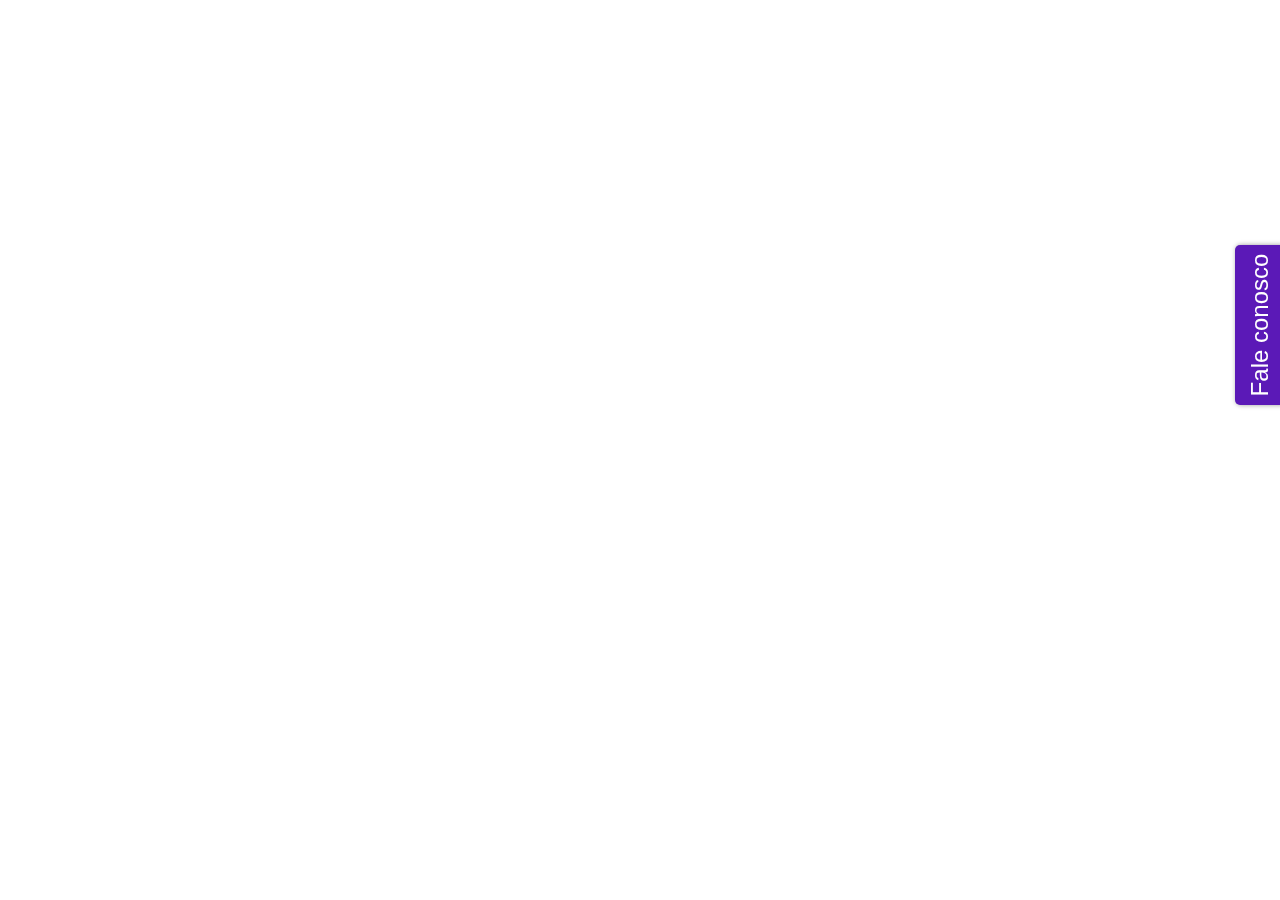
<file: button-1/index.html>
<!-- <!DOCTYPE html> -->
<html lang="pt-br">
  <head>
    <meta charset="UTF-8" />
    <meta http-equiv="X-UA-Compatible" content="IE=edge" />
    <meta name="viewport" content="width=device-width, initial-scale=1.0" />
    <title>Document</title>
    <link rel="stylesheet" href="style.css" />
  </head>
  <body>
    <div class="btFale">
      <button class="main"></button>
      <ul>
        <li>
          <button id="opcao1">Botão - 1</button>
        </li>
        <li>
          <button id="opcao2">Botão - 2</button>
        </li>
      </ul>
    </div>

    <!--  -->

    <!--  -->
    <script src="main.js"></script>
  </body>
</html>
</file>
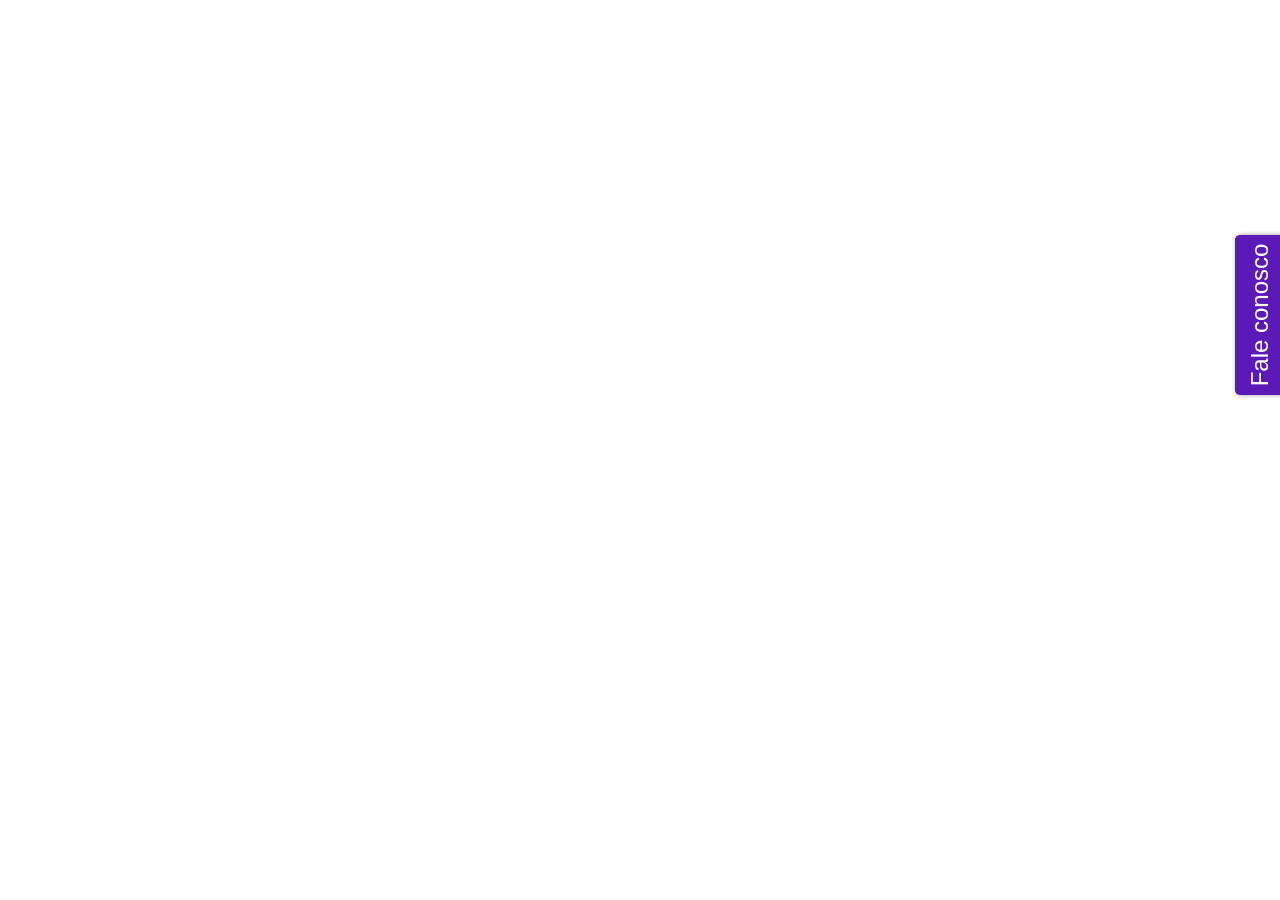
<file: button-2/index.html>
<html lang="pt-br">
  <head>
    <meta charset="UTF-8" />
    <meta http-equiv="X-UA-Compatible" content="IE=edge" />
    <meta name="viewport" content="width=device-width, initial-scale=1.0" />
    <title>Document</title>
    <link rel="stylesheet" href="style.css" />
  </head>
  <body>
    <div class="btFale">
      <button class="main"></button>
      <div>
        <a href="http://" target="_blank" rel="noopener noreferrer">Opção-1</a>
        <a href="http://" target="_blank" rel="noopener noreferrer">Opção-2</a>
      </div>
    </div>

    <script src="main.js"></script>
  </body>
</html>
</file>
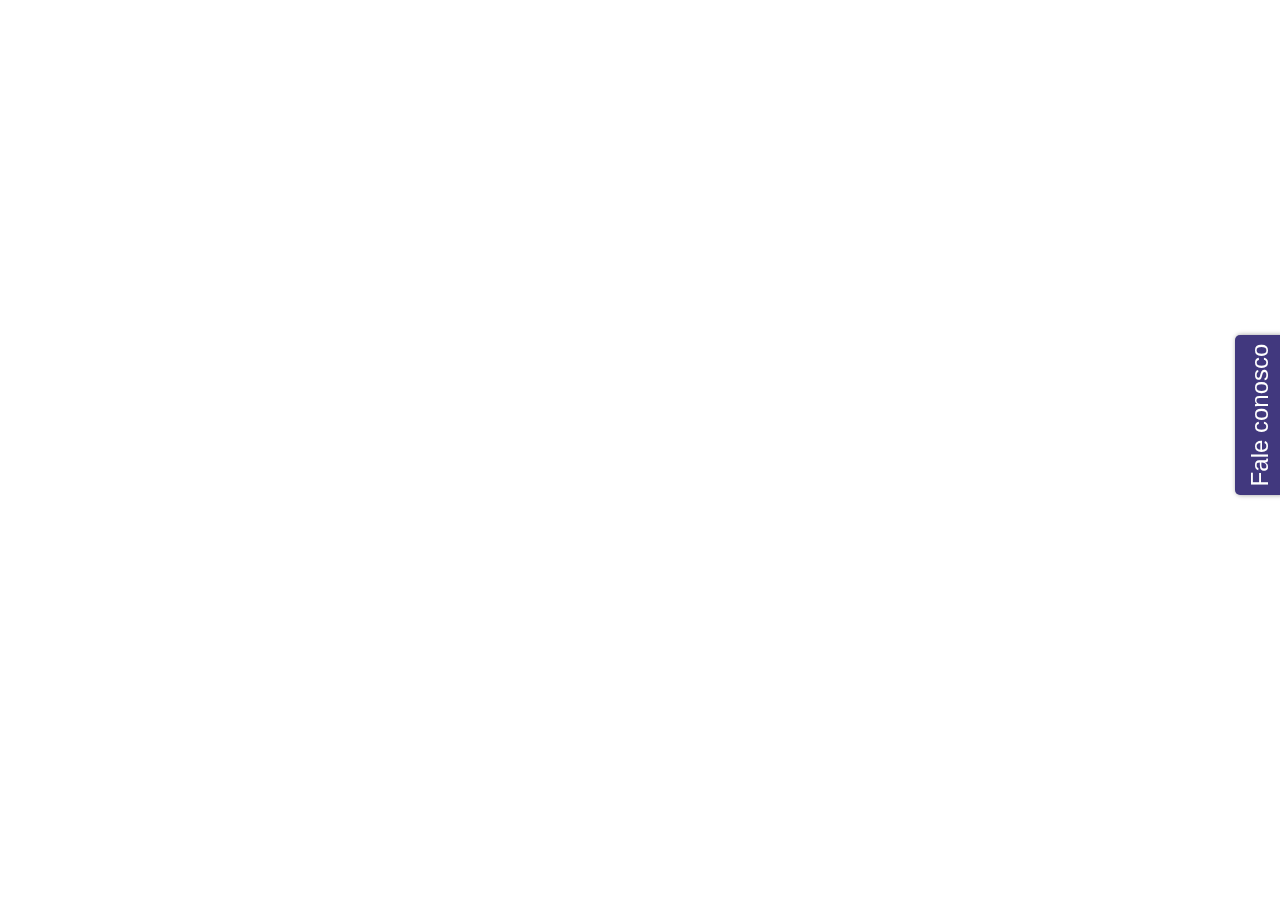
<file: button-3/index.html>
<html lang="pt-br">
  <head>
    <meta charset="UTF-8" />
    <meta http-equiv="X-UA-Compatible" content="IE=edge" />
    <meta name="viewport" content="width=device-width, initial-scale=1.0" />
    <title>Document</title>
    <link rel="stylesheet" href="style.css" />
  </head>
  <body>
    <div class="btFale">
      <button class="main"></button>
      <div>
        <a href="http://" target="_blank" rel="noopener noreferrer">Opção-1</a>
        <a href="http://" target="_blank" rel="noopener noreferrer">Opção-2</a>
      </div>
    </div>

    <!--  -->

    <!--  -->

    <script src="main.js"></script>
  </body>
</html>
</file>
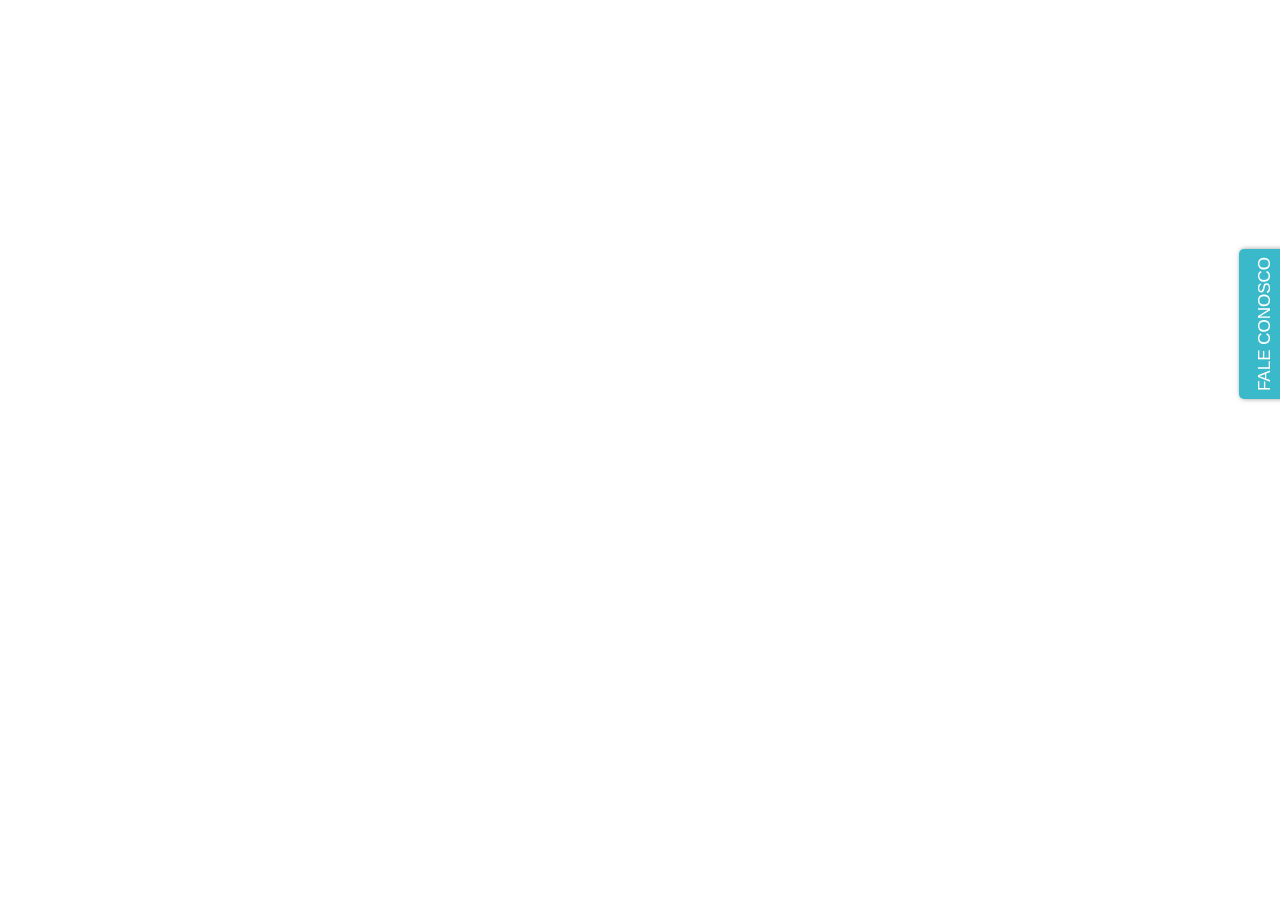
<file: button-4/index.html>
<!-- <!DOCTYPE html> -->
<html lang="pt-br">
  <head>
    <meta charset="UTF-8" />
    <meta http-equiv="X-UA-Compatible" content="IE=edge" />
    <meta name="viewport" content="width=device-width, initial-scale=1.0" />
    <title>Document</title>
    <link rel="stylesheet" href="style.css" />
  </head>
  <body>
    <!--  -->
    <div class="btFale">
      <button class="main" onclick="setTimeout(closeDiv, 5000)"></button>
      <ul>
        <li>
          <button id="opcao1">
            <a href="http://" target="_blank">
              <img src="whats.png" alt="" />
            </a>
          </button>
        </li>
        <li>
          <button id="opcao2">
            <a href="http://" target="_blank">
              <img src="email.png" alt="" />
            </a>
          </button>
        </li>
      </ul>
    </div>

    <!--  -->
    <script src="main.js"></script>
  </body>
</html>
</file>
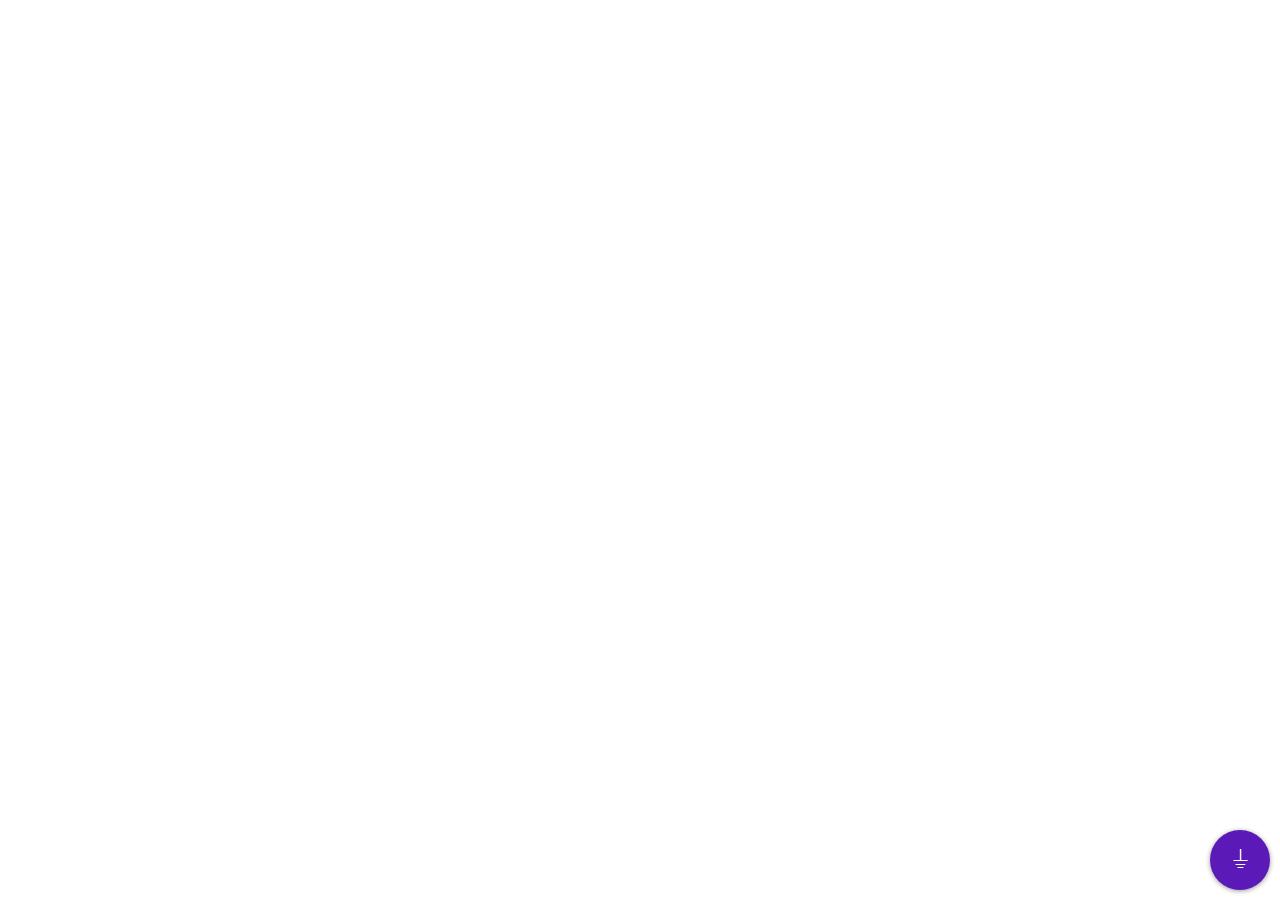
<file: Button-origenal/index.html>
<!DOCTYPE html>
<html lang="en">
  <head>
    <meta charset="UTF-8" />
    <meta http-equiv="X-UA-Compatible" content="IE=edge" />
    <meta name="viewport" content="width=device-width, initial-scale=1.0" />
    <title>Document</title>
    <link rel="stylesheet" href="style.css" />
  </head>
  <body>
    <div class="fab">
      <button class="main"></button>
      <ul>
        <li>
          <label for="opcao1">Opção 1</label>
          <button id="opcao1">⎈</button>
        </li>
        <li>
          <label for="opcao2">Opção 2</label>
          <button id="opcao2">⎗</button>
        </li>
        <li>
          <label for="opcao3">Opção 3</label>
          <button id="opcao3">☏</button>
        </li>
      </ul>
    </div>
    <script src="main.js"></script>
  </body>
</html>
</file>
<file: button-1/style.css>
.btFale {
  position: fixed;
  top: 350px;
  /* bottom: 20px; */
  right: -60;
}

.btFale button {
  cursor: pointer;
  width: 150px;
  height: 60px;
  border-radius: 5px;
  background-color: #cb60b3;
  border: none;
  box-shadow: 0 1px 5px rgba(0, 0, 0, 0.4);
  font-size: 24px;
  color: white;

  -webkit-transition: 0.2s ease-out;
  -moz-transition: 0.2s ease-out;
  transition: 0.2s ease-out;
}

.btFale button:focus {
  outline: none;
}

.btFale button.main {
  position: absolute;
  width: 160px;
  height: 50px;
  border-radius: 5px;
  background-color: #5b19b7;
  right: 0;
  bottom: 0;
  z-index: 20;
  transform: rotate(-90deg);
}

.btFale button.main:before {
  content: "Fale conosco";
}

.btFale ul {
  position: absolute;
  bottom: -48px;
  right: 0;
  padding: 0;
  padding-right: 5px;
  margin: 0;
  list-style: none;
  z-index: 10;

  -webkit-transition: 0.2s ease-out;
  -moz-transition: 0.2s ease-out;
  transition: 0.2s ease-out;
}

.btFale ul li {
  display: flex;
  justify-content: flex-start;
  position: relative;
  margin-bottom: 10px;
  opacity: 0;

  -webkit-transition: 0.3s ease-out;
  -moz-transition: 0.3s ease-out;
  transition: 0.3s ease-out;
}

.btFale.show button.main,
.btFale.show button.main {
  outline: none;
  background-color: #7716ff;
  box-shadow: 0 3px 8px rgba(0, 0, 0, 0.5);
}

.btFale.show button.main:before,
.btFale.show button.main:before {
  content: "Fale conosco";
}

.btFale.show button.main + ul,
.btFale.show button.main + ul {
  bottom: -48px;
}

.btFale.show button.main + ul li,
.btFale.show button.main + ul li {
  margin-right: 105px;
  opacity: 1;
}

.btFale.show button.main + ul li:hover,
.btFale.show button.main + ul li:hover {
  opacity: 1;
}
</file>
<file: button-2/style.css>
.btFale {
  position: fixed;
  top: 180px;
  right: -60;
}

.btFale button:focus {
  outline: none;
}

.btFale button.main {
  position: absolute;
  width: 160px;
  height: 50px;
  cursor: pointer;
  border: none;
  border-radius: 5px;
  background-color: #5b19b7;
  right: 0;
  bottom: 0;
  z-index: 20;
  box-shadow: 0 1px 5px rgba(0, 0, 0, 0.4);
  font-size: 24px;
  color: white;
  transform: rotate(-90deg);
}

.btFale button.main:before {
  content: "Fale conosco";
}

.btFale div {
  display: flex;
  justify-content: center;
  flex-direction: column;
  width: 200px;
  height: 160px;
  border-radius: 5px;
  background-color: aqua;
  position: relative;
  bottom: -55px;
  z-index: 10;
  transition: 0.5s ease-in-out;
  opacity: 0;
}
.btFale div a {
  text-decoration: none;
  color: black;
  font-size: 20px;
  padding-left: 10px;
  padding-bottom: 10px;
}

.btFale.show button.main,
.btFale.show button.main {
  outline: none;
  background-color: #7716ff;
  box-shadow: 0 3px 8px rgba(0, 0, 0, 0.5);
}

.btFale.show button.main:before,
.btFale.show button.main:before {
  content: "Fale conosco";
}

.btFale.show button.main + div,
.btFale.show button.main + div {
  bottom: -55px;
}

.btFale.show button.main + div,
.btFale.show button.main + div {
  margin-right: 100px;
  opacity: 1;
}

.btFale.show button.main + div,
.btFale.show button.main + div {
  opacity: 1;
}
</file>
<file: button-3/style.css>
.btFale {
  position: fixed;
  top: 280px;
  right: -60px;
  z-index: 20;
}

.btFale button:focus {
  outline: none;
}

.btFale button.main {
  position: absolute;
  width: 160px;
  height: 50px;
  cursor: pointer;
  border: none;
  border-radius: 5px;
  background-color: #41387E;
  right: 0;
  bottom: 0;
  z-index: 20;
  box-shadow: 0 1px 5px rgba(0, 0, 0, 0.4);
  font-size: 24px;
  color: white;
  transform: rotate(-90deg);
}

.btFale button.main:before {
  content: "Fale conosco";
}

.btFale div {
  display: flex;
  justify-content: center;
  flex-direction: column;
  width: 200px;
  height: 160px;
  border-radius: 5px;
  background-color: #000000;
  position: relative;
  bottom: -55px;
  z-index: 10;
  transition: 0.5s ease-in-out;
  box-shadow: 0 3px 8px black;
  opacity: 0;
}
.btFale div a {
  text-decoration: none;
  color: #FFFFFF;
  font-size: 20px;
  padding-left: 10px;
  padding-bottom: 10px;
}

.btFale.show button.main,
.btFale.show button.main {
  outline: none;
  background-color: #4682B4;
  box-shadow: 0 3px 8px black;
}

.btFale.show button.main:before,
.btFale.show button.main:before {
  content: "Fale conosco";
}

.btFale.show button.main + div,
.btFale.show button.main + div {
  bottom: -55px;
}

.btFale.show button.main + div,
.btFale.show button.main + div {
  margin-right: 100px;
  opacity: 0.5;
}

.btFale.show button.main + div,
.btFale.show button.main + div {
  opacity: 0.5;
}

/*# sourceMappingURL=style.css.map */
</file>
<file: button-4/style.css>
.btFale {
  position: fixed;
  top: 350px;
  /* bottom: 20px */
  right: -60;
}

.btFale button {
  cursor: pointer;
  width: 60px;
  height: 60px;
  border-radius: 5px;
  border: none;
  box-shadow: 0 1px 5px rgba(0, 0, 0, 0.4);
  font-size: 17px;
  text-transform: uppercase;
  color: white;
  -webkit-transition: 0.2s ease-out;
  -moz-transition: 0.2s ease-out;
  transition: 0.2s ease-out;
}
.btFale button img {
  max-width: 50px;
  max-height: 50px;
}

.btFale button:focus {
  outline: none;
}

.btFale button.main {
  position: absolute;
  width: 150px;
  height: 52px;
  border-radius: 5px;
  background-color: #39b9CA;
  right: 0;
  bottom: 0;
  z-index: 20;
  transform: rotate(-90deg);
}

.btFale button.main:before {
  content: "Fale conosco";
}

.btFale ul {
  position: absolute;
  bottom: -50px;
  right: 0;
  padding: 0;
  padding-right: 5px;
  margin: 0;
  list-style: none;
  z-index: 10;
  -webkit-transition: 0.2s ease-out;
  -moz-transition: 0.2s ease-out;
  transition: 0.2s ease-out;
}

.btFale ul li {
  display: flex;
  justify-content: flex-start;
  position: relative;
  margin-bottom: 10px;
  opacity: 0;
  -webkit-transition: 0.3s ease-out;
  -moz-transition: 0.3s ease-out;
  transition: 0.3s ease-out;
}

.btFale.show button.main,
.btFale.show button.main {
  outline: none;
  background-color: #41387E;
  box-shadow: 0 3px 8px rgba(0, 0, 0, 0.5);
}

.btFale.show button.main:before,
.btFale.show button.main:before {
  content: "Fale conosco";
}

.btFale.show button.main + ul,
.btFale.show button.main + ul {
  bottom: -48px;
}

.btFale.show button.main + ul li,
.btFale.show button.main + ul li {
  margin-right: 105px;
  opacity: 1;
}

.btFale.show button.main + ul li:hover,
.btFale.show button.main + ul li:hover {
  opacity: 1;
}

/*# sourceMappingURL=style.css.map */
</file>
<file: Button-origenal/style.css>
body {
  font-family: sans-serif;
}

.fab {
  position: fixed;
  bottom: 10px;
  right: 10px;
}

.fab button {
  cursor: pointer;
  width: 48px;
  height: 48px;
  border-radius: 30px;
  background-color: #cb60b3;
  border: none;
  box-shadow: 0 1px 5px rgba(0, 0, 0, 0.4);
  font-size: 24px;
  color: white;

  -webkit-transition: 0.2s ease-out;
  -moz-transition: 0.2s ease-out;
  transition: 0.2s ease-out;
}

.fab button:focus {
  outline: none;
}

.fab button.main {
  position: absolute;
  width: 60px;
  height: 60px;
  border-radius: 30px;
  background-color: #5b19b7;
  right: 0;
  bottom: 0;
  z-index: 20;
}

.fab button.main:before {
  content: "⏚";
}

.fab ul {
  position: absolute;
  bottom: 0;
  right: 0;
  padding: 0;
  padding-right: 5px;
  margin: 0;
  list-style: none;
  z-index: 10;

  -webkit-transition: 0.2s ease-out;
  -moz-transition: 0.2s ease-out;
  transition: 0.2s ease-out;
}

.fab ul li {
  display: flex;
  justify-content: flex-start;
  position: relative;
  margin-bottom: -10%;
  opacity: 0;

  -webkit-transition: 0.3s ease-out;
  -moz-transition: 0.3s ease-out;
  transition: 0.3s ease-out;
}

.fab ul li label {
  margin-right: 10px;
  white-space: nowrap;
  display: block;
  margin-top: 10px;
  padding: 5px 8px;
  background-color: white;
  box-shadow: 0 1px 3px rgba(0, 0, 0, 0.2);
  border-radius: 3px;
  height: 18px;
  font-size: 16px;
  pointer-events: none;
  opacity: 0;

  -webkit-transition: 0.2s ease-out;
  -moz-transition: 0.2s ease-out;
  transition: 0.2s ease-out;
}

.fab.show button.main,
.fab.show button.main {
  outline: none;
  background-color: #7716ff;
  box-shadow: 0 3px 8px rgba(0, 0, 0, 0.5);
}

.fab.show button.main:before,
.fab.show button.main:before {
  content: "↑";
}

.fab.show button.main + ul,
.fab.show button.main + ul {
  bottom: 70px;
}

.fab.show button.main + ul li,
.fab.show button.main + ul li {
  margin-bottom: 10px;
  opacity: 1;
}

.fab.show button.main + ul li:hover label,
.fab.show button.main + ul li:hover label {
  opacity: 1;
}
</file>
